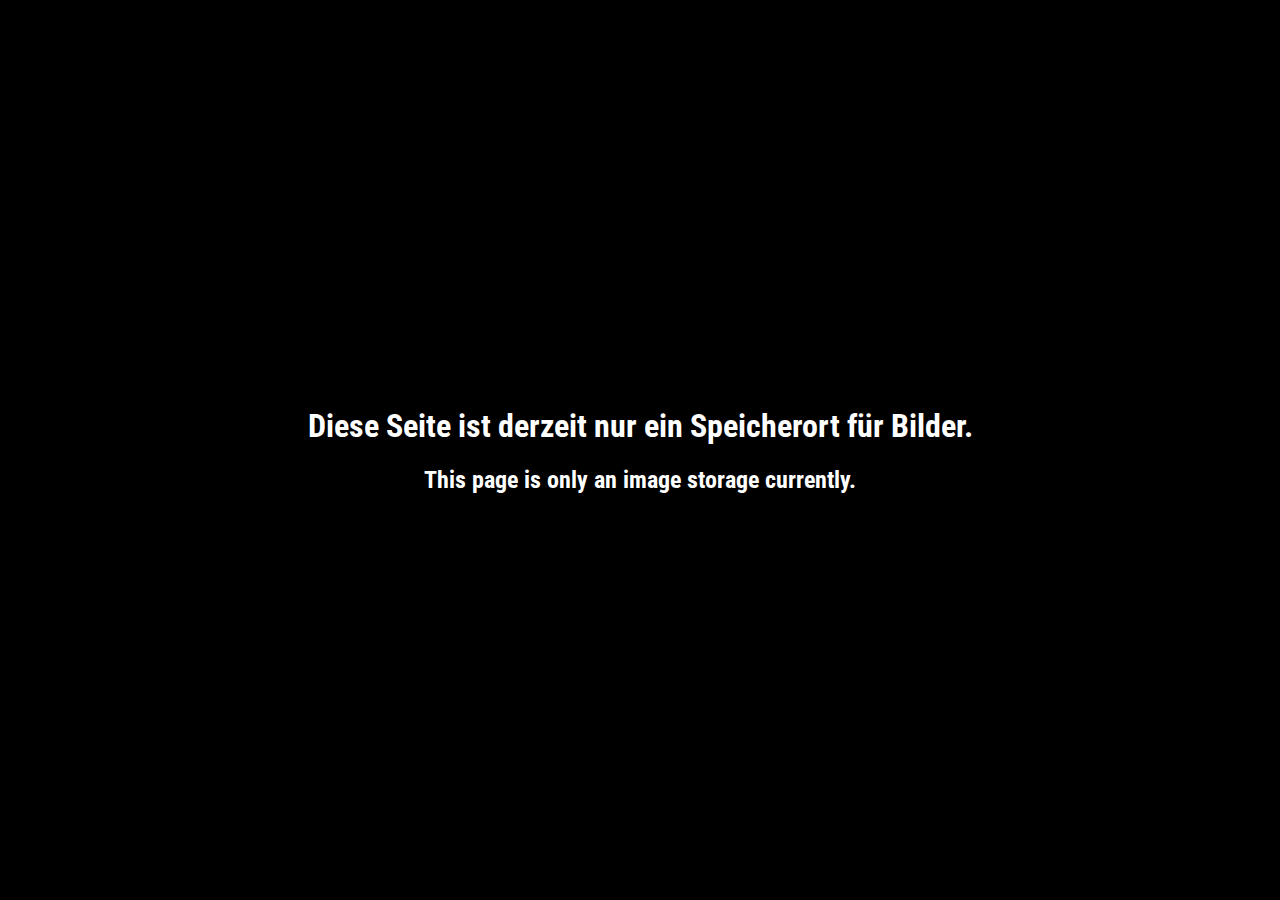
<file: index.html>
<!DOCTYPE html>
<html lang="de">
<head>
    <!-- Public -->
    <link href="https://fonts.googleapis.com/css?family=Roboto+Condensed&display=swap" rel="stylesheet">
    <link rel="stylesheet" href="https://cdnjs.cloudflare.com/ajax/libs/animate.css/3.7.0/animate.min.css">

    <meta charset="UTF-8">
    <meta name="robots" content="noindex, nofollow">
    <title>Image storage</title>
    <link rel="shortcut icon" href="https://icon-library.net/images/media-icon-png/media-icon-png-9.jpg">
    <meta name="author" content="Mineflash07 | Jakob B.">
    <meta property="og:image" content="https://icon-library.net/images/media-icon-png/media-icon-png-9.jpg"/>
    <meta name="description" content="Image storage">
    <link rel="stylesheet" type="text/css" href="css/style.css">
</head>
<body>
<div class="animated fadeIn">
    <h1>Diese Seite ist derzeit nur ein Speicherort für Bilder.</h1>
    <h2>This page is only an image storage currently.</h2>
</div>
</body>
</html>
</file>
<file: css/style.css>
body {
    margin: 0;
    padding: 0;
    background-color: black;
    color: white;
    font-family: 'Roboto Condensed', sans-serif;
    display: table-cell;
    vertical-align: middle;
    text-align: center;
}

html {
    height: 100%;
    display: table;
    width: 100%;
}
</file>
